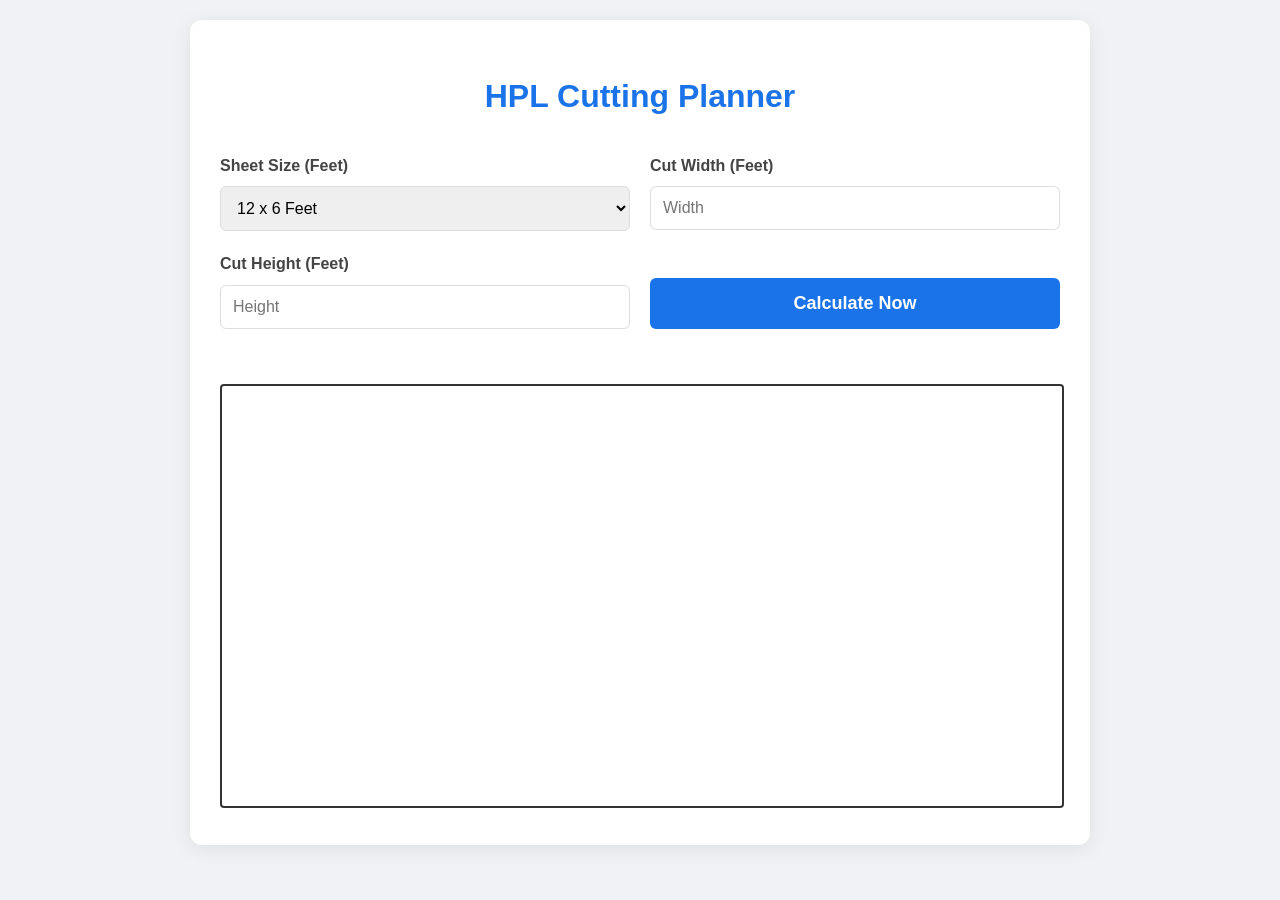
<file: hpl.html>
<!DOCTYPE html>
<html lang="en">
<head>
    <meta charset="UTF-8">
    <meta name="viewport" content="width=device-width, initial-scale=1.0">
    <title>HPL Sheet Cutting Calculator</title>
    <style>
        body { font-family: 'Segoe UI', Tahoma, Geneva, Verdana, sans-serif;
         line-height: 1.6; padding: 20px; max-width: 900px; margin: auto; background: #f0f2f5; }
        .container { background: #fff; padding: 30px; border-radius: 12px; box-shadow: 0 4px 20px rgba(0,0,0,0.08); }
        h1 { color: #1a73e8; text-align: center; margin-bottom: 30px; }
        .grid { display: grid; grid-template-columns: 1fr 1fr; gap: 20px; margin-bottom: 25px; }
        .input-group { display: flex; flex-direction: column; }
        label { margin-bottom: 8px; font-weight: 600; color: #444; }
        select, input { padding: 12px; border: 1.5px solid #ddd; 
        border-radius: 6px; font-size: 16px; outline: none; transition: border 0.3s; }
        select:focus, input:focus { border-color: #1a73e8; }
        button { background: #1a73e8; color: white; border: none;
         padding: 15px; border-radius: 6px; cursor: pointer; width: 100%; font-size: 18px; font-weight: bold; margin-top: 10px; }
        button:hover { background: #1557b0; }
        .result-box { margin-top: 25px; padding: 20px; background: #f8f9fa; border-left: 5px solid #1a73e8; border-radius: 4px; display: none; }
        canvas { border: 2px solid #333; margin-top: 30px; width: 100%; background: #fff; border-radius: 4px; }
        .legend { display: flex; gap: 20px; margin-top: 15px; font-weight: 500; justify-content: center; }
        .legend-item { display: flex; align-items: center; gap: 8px; }
        .box { width: 20px; height: 20px; border-radius: 3px; }
        .b-cut { background: #4285f4; } .b-waste { background: #ea4335; }
        /* Mobile adjustments */
@media (max-width: 600px) {
    body {
        padding: 10px;
    }
    .container {
        padding: 15px;
    }
    .grid {
        grid-template-columns: 1fr; /* Stack inputs vertically */
        gap: 15px;
    }
    h1 {
        font-size: 1.5rem;
    }
    .legend {
        flex-direction: column;
        align-items: flex-start;
        gap: 10px;
    }
}

    </style>
</head>
<body>

<div class="container">
    <h1>HPL Cutting Planner</h1>
    
    <div class="grid">
        <div class="input-group">
            <label>Sheet Size (Feet)</label>
            <select id="sheetSize">
                <option value="12,6">12 x 6 Feet</option>
                <option value="14,6">14 x 6 Feet</option>
            </select>
        </div>
        <div class="input-group">
            <label>Cut Width (Feet)</label>
            <input type="number" id="cutWidth" placeholder="Width" step="0.01">
        </div>
        <div class="input-group">
            <label>Cut Height (Feet)</label>
            <input type="number" id="cutHeight" placeholder="Height" step="0.01">
        </div>
        <div class="input-group" style="justify-content: flex-end;">
            <button onclick="calculate()">Calculate Now</button>
        </div>
    </div>

    <div id="results" class="result-box">
        <div><strong>Total Sheet Area:</strong> <span id="totalArea"></span> sq.ft</div>
        <div><strong>Required Cut Area:</strong> <span id="usedArea"></span> sq.ft</div>
        <div style="color: #d93025;"><strong>Waste Generated:</strong> <span id="wasteArea"></span> sq.ft</div>
        <hr>
        <div><strong>Remaining Material:</strong> <span id="remDim"></span></div>
    </div>

    <div class="legend" id="legend" style="display:none;">
        <div class="legend-item"><div class="box b-cut"></div> Cut Piece</div>
        <div class="legend-item"><div class="box b-waste"></div> Waste Area</div>
    </div>
    <canvas id="sheetCanvas"></canvas>
</div>

<script>
function calculate() {
    const sheetVal = document.getElementById('sheetSize').value.split(',');
    const SW = parseFloat(sheetVal[0]);
    const SH = parseFloat(sheetVal[1]);
    const CW = parseFloat(document.getElementById('cutWidth').value);
    const CH = parseFloat(document.getElementById('cutHeight').value);

    if (!CW || !CH || CW > SW || CH > SH) {
        alert("Dimensions must be within sheet size limits.");
        return;
    }

    // Calculations
    const totalArea = SW * SH;
    const usedArea = CW * CH;
    const wasteArea = totalArea - usedArea;
    
    // Result Text
    document.getElementById('results').style.display = 'block';
    document.getElementById('legend').style.display = 'flex';
    document.getElementById('totalArea').innerText = totalArea.toFixed(2);
    document.getElementById('usedArea').innerText = usedArea.toFixed(2);
    document.getElementById('wasteArea').innerText = wasteArea.toFixed(2);
    
    // Show remainders in L-shape logic
    const remW = (SW - CW).toFixed(2);
    const remH = (SH - CH).toFixed(2);
    document.getElementById('remDim').innerText = `${remW}ft x ${SH}ft (Side) and ${CW}ft x ${remH}ft (Top)`;

    // Drawing
    const canvas = document.getElementById('sheetCanvas');
    const ctx = canvas.getContext('2d');
    const scale = 50; 
    
    canvas.width = SW * scale;
    canvas.height = SH * scale;

    // Background (Waste)
    ctx.fillStyle = "#ea4335";
    ctx.fillRect(0, 0, canvas.width, canvas.height);

    // Cut (Blue)
    ctx.fillStyle = "#4285f4";
    ctx.fillRect(0, 0, CW * scale, CH * scale);
    
    // Grid/Outline
    ctx.strokeStyle = "#fff";
    ctx.lineWidth = 2;
    ctx.strokeRect(0, 0, CW * scale, CH * scale);

    // Label on cut
    ctx.fillStyle = "white";
    ctx.font = "bold 16px sans-serif";
    ctx.fillText(`${CW}' x ${CH}'`, 10, 25);
}
</script>
</body>
</html>
</file>
